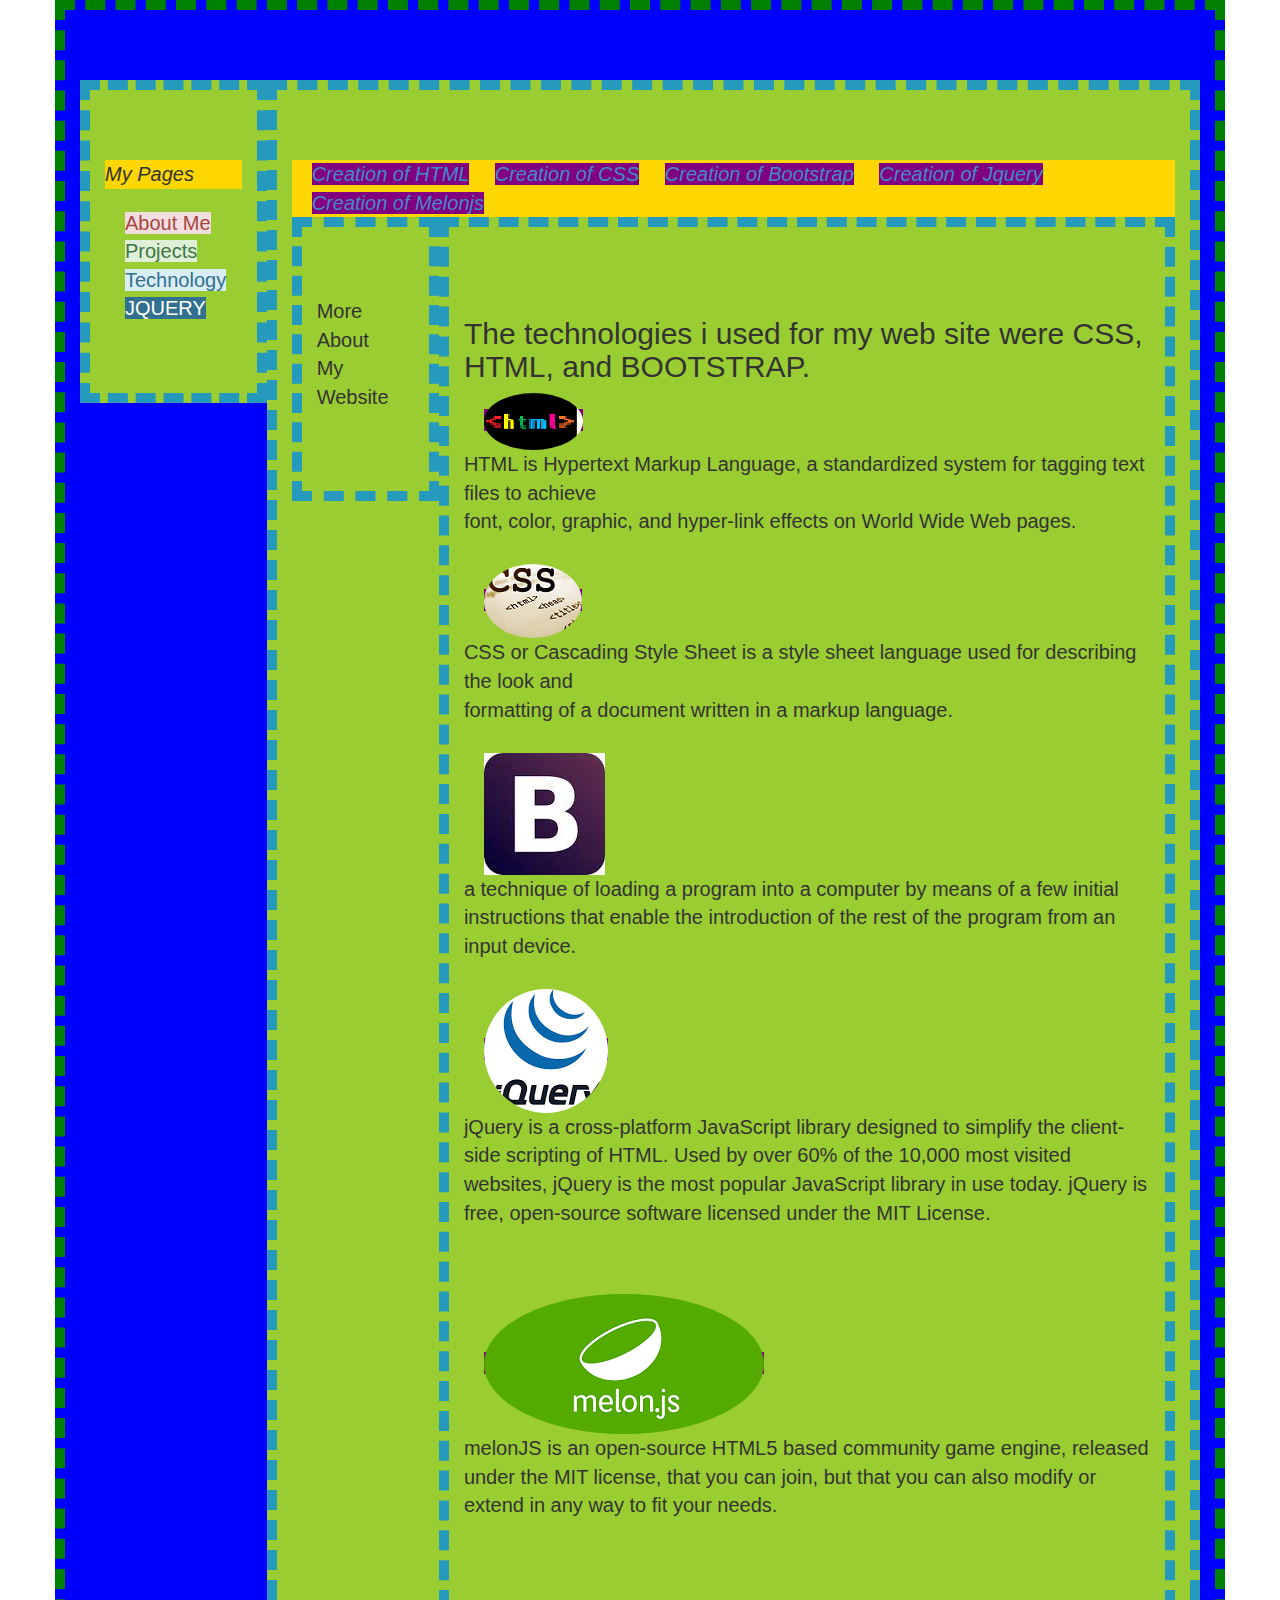
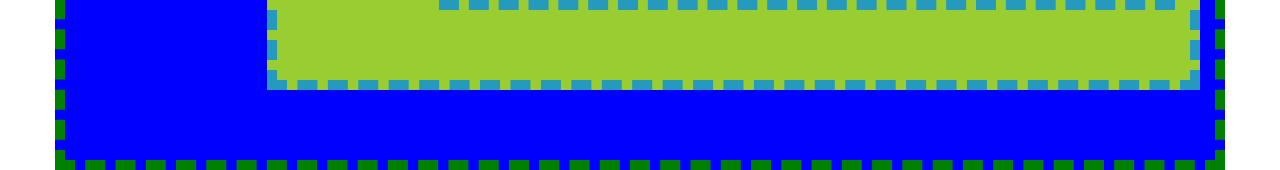
<file: public_html/Technology.html>
<!DOCTYPE html>
<!--
To change this license header, choose License Headers in Project Properties.
To change this template file, choose Tools | Templates
and open the template in the editor.
-->
<html>
    <head>
        <title>Portfolio Web site/Technology</title>
        <meta charset="UTF-8">
        <meta name="viewport" content="width=device-width, initial-scale=1.0">
        <link type="text/css" rel="stylesheet" href="css/bootstrap.css">
        <link type="text/css" rel="stylesheet" href="css/custom-style3.css">
    </head>
<body>
        <div class="container">
           <div class="col-xs-2">
                <nav class="list-group">My Pages</nav>
                            <a class="list-group-item-danger" href="index.html">About Me</a>
                            <a class="list-group-item-success" href="Projects.html">Projects</a>
                            <a class="list-group-item-info" href="Technology.html">Technology</a>
                            <a class="list-group-item-info active" href="index_1.html">JQUERY</a>
           </div>
           <div class="col-xs-10">
                <nav>
                    <a href="http://en.wikipedia.org/wiki/HTML"> Creation of HTML</a>
                    <a href="http://en.wikipedia.org/wiki/Cascading_Style_Sheets"> Creation of CSS</a>
                    <a href="http://en.wikipedia.org/wiki/Bootstrapping"> Creation of Bootstrap</a>
                    <a href="http://en.wikipedia.org/wiki/JQuery"> Creation of Jquery</a>
                    <br>
                    <a href="http://melonjs.org/"> Creation of Melonjs</a>
                </nav>
               <div class="col-xs-2">
                   <p>More<br> About<br> My<br> Website</p>
                        </div>
                        <div class="col-xs-10">
                            <h2>The technologies i used for my web site were CSS, HTML, and BOOTSTRAP.</h2>
                            <p><a href="http://www.w3schools.com/html/"><img src="images/html.png" alt="" class="img-circle"></a>
                                <br>HTML is Hypertext Markup Language, a standardized system for tagging text files to achieve <br>
                            font, color, graphic, and hyper-link effects on World Wide Web pages.
                            <br>
                            <br>
                            <a href="http://www.w3schools.com/css/"><img src="images/css.png" alt="" class="img-circle"></a>
                            <br>
                            CSS or Cascading Style Sheet is a style sheet language used for describing the look and<br>
                            formatting of a document written in a markup language.                           
                            <br>
                            <br>
                            <a href="http://www.w3schools.com/bootstrap/"><img src="images/bootstrap.png" alt="" class="img-square"></a>
                            <br>
                            a technique of loading a program into a computer by means of a 
                            few initial instructions that enable the introduction of the rest of the program from an input device.
                            <br>
                            <br>
                            <a href="http://www.w3schools.com/jquery/"><img src="images/jquery.png" alt="" class="img-circle"></a>
                            <br>
                            jQuery is a cross-platform JavaScript library designed to simplify the client-side scripting of HTML.
                            Used by over 60% of the 10,000 most visited websites, jQuery is the most popular JavaScript library in use today. 
                            jQuery is free, open-source software licensed under the MIT License.
                            </p>
                            <br>
                            <br>
                            <a href="http://melonjs.org/"><img src="images/melonjs.png" alt="" class="img-circle"></a>
                            <br>
                            melonJS is an open-source HTML5 based community game engine, released under the MIT license, 
                            that you can join, but that you can also modify or extend in any way to fit your needs.
                            </p>
                            
                        </div>
                    </div>
             </div> 
          <script src="http://ajax.googleapis.com/ajax/libs/jquery/1.11.0/jquery.min.js"></script>
          <script src="js/bootstrap.min.js"></script>
    </body>
</html>
</file>
<file: public_html/css/custom-style3.css>
div{
    border-style: dashed;
    border-width: 10px;
    border-color: #269abc;
    padding: 70px;
    font-size: 20px;
    background-color: yellowgreen;
}
a{
  margin-top: 40px;
  margin-left: 20px;
  background-color:purple;
}
.container{
    border-color: green;
    background-color:blue;
}
nav{
    font-style: oblique;
    background-color: gold;
}
</file>
